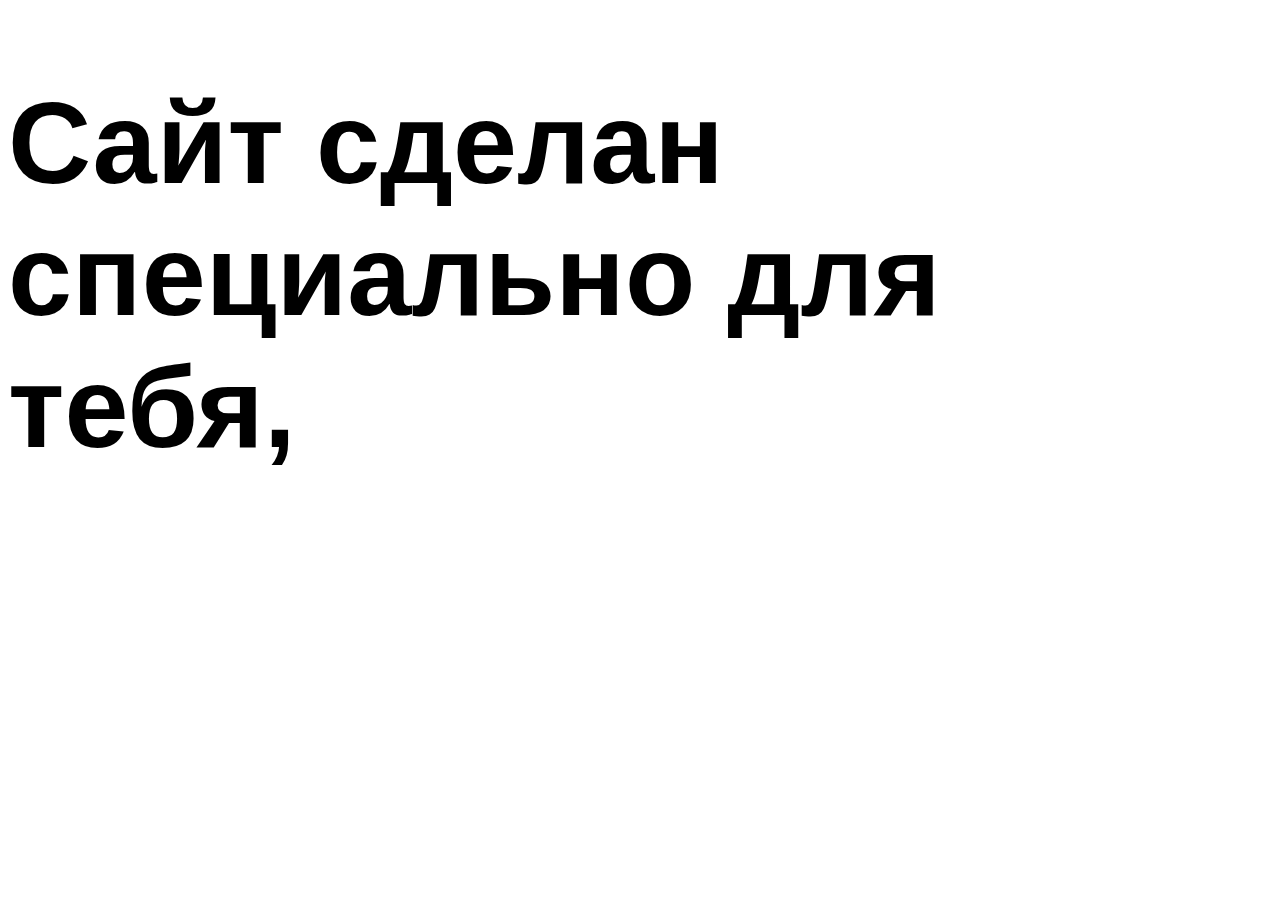
<file: 02/index.html>
<!DOCTYPE html>
<html lang="en" dir="ltr">
  <head>
    <meta charset="utf-8">
    <title></title>
    <style media="screen">
      h1{
        max-width: 80vw;
        font-size: 9vw;
        font-family: sans-serif;
      }
      #userName{
        color: red;

      }
    </style>
  </head>
  <body>
    <h1>
      Сайт сделан специально для тебя, <span id="userName"></span>
    </h1>
    <script>
    let name = prompt("What's ur name?")
     document.getElementById('userName').textContent = name
     console.log("Execution result:");
     console.log(document.getElementById('userName'));
    </script>
  </body>
</html>
</file>
